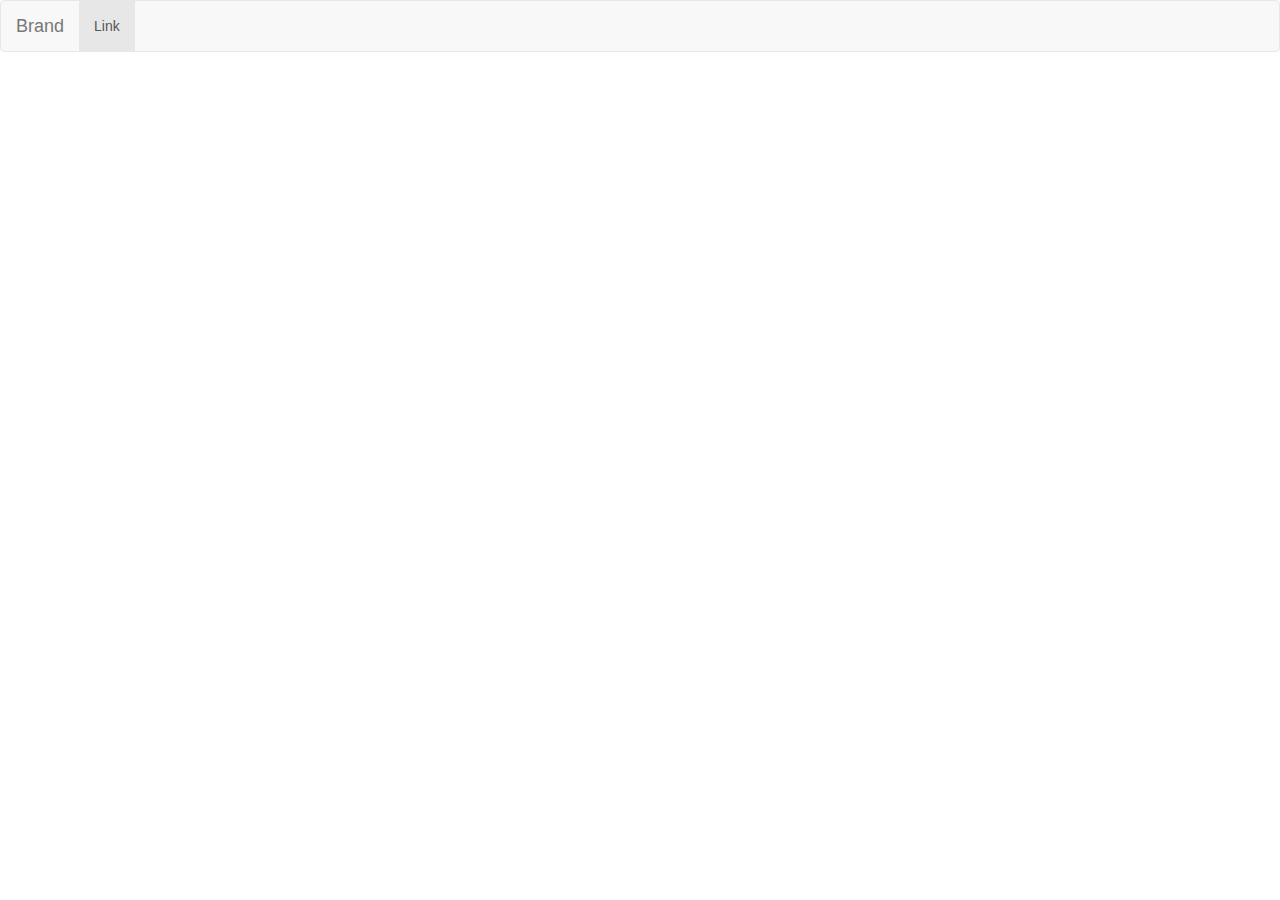
<file: nodehacking/index.html>
<html>
<head>
    <title>Hello React</title>
    <script src="http://fb.me/react-0.12.2.js"></script>
    <script src="http://fb.me/JSXTransformer-0.12.2.js"></script>
    <script src="http://code.jquery.com/jquery-1.10.0.min.js"></script>
    <link rel="stylesheet" href="https://maxcdn.bootstrapcdn.com/bootstrap/3.3.2/css/bootstrap.min.css">

    <!-- Latest compiled and minified JavaScript -->
    <script src="https://maxcdn.bootstrapcdn.com/bootstrap/3.3.2/js/bootstrap.min.js"></script>
    <link rel="stylesheet" type="text/css" href="vera.css">
</head>
<body>

<nav class="navbar navbar-default">
    <div class="container-fluid">
        <!-- Brand and toggle get grouped for better mobile display -->
        <div class="navbar-header">
            <a class="navbar-brand" href="#">Brand</a>
        </div>

        <!-- Collect the nav links, forms, and other content for toggling -->
        <div class="collapse navbar-collapse" id="bs-example-navbar-collapse-1">
            <ul class="nav navbar-nav">
                <li class="active"><a href="#">Link <span class="sr-only">(current)</span></a></li>
            </ul>


        </div><!-- /.navbar-collapse -->
    </div><!-- /.container-fluid -->
</nav>


<div id="content"></div>
<script type="text/jsx">
    var CommentBox = React.createClass({
        render: function () {
            return (




                    <section className="">
                        <div className="container">
                            <table>
                                <thead>
                                    <tr className="header">
                                        <th>Kol1
                                            <div>Kol1</div>
                                        </th>
                                        <th>Kol2
                                            <div>Kol2</div>
                                        </th>
                                        <th>Kol3
                                            <div>Kol3</div>
                                        </th>
                                        <th>Kol4
                                            <div>Kol4</div>
                                        </th>
                                        <th>Kol5
                                            <div>Kol5</div>
                                        </th>
                                        <th>Kol6
                                            <div>Kol6</div>
                                        </th>
                                        <th>Kol7
                                            <div>Kol7</div>
                                        </th>
                                        <th>Kol8
                                            <div>Kol8</div>
                                        </th>
                                        <th>Kol9
                                            <div>Kol9</div>
                                        </th>
                                        <th>Kol10
                                            <div>Kol10</div>
                                        </th>
                                    </tr>
                                </thead>
                                <tbody>
                                    <tr>
                                        <td>cell1</td>
                                        <td>cell2</td>
                                        <td>cell3</td>
                                        <td>cell4</td>
                                        <td>cell5</td>
                                        <td>cell6</td>
                                        <td>cell7</td>
                                        <td>cell8</td>
                                        <td>cell9</td>
                                        <td>cell10</td>
                                    </tr>
                                    <tr>
                                        <td>cell1</td>
                                        <td>cell2</td>
                                        <td>cell3</td>
                                        <td>cell4</td>
                                        <td>cell5</td>
                                        <td>cell6</td>
                                        <td>cell7</td>
                                        <td>cell8</td>
                                        <td>cell9</td>
                                        <td>cell10</td>
                                    </tr>
                                    <tr>
                                        <td>cell1</td>
                                        <td>cell2</td>
                                        <td>cell3</td>
                                        <td>cell4</td>
                                        <td>cell5</td>
                                        <td>cell6</td>
                                        <td>cell7</td>
                                        <td>cell8</td>
                                        <td>cell9</td>
                                        <td>cell10</td>
                                    </tr>
                                    <tr>
                                        <td>cell1</td>
                                        <td>cell2</td>
                                        <td>cell3</td>
                                        <td>cell4</td>
                                        <td>cell5</td>
                                        <td>cell6</td>
                                        <td>cell7</td>
                                        <td>cell8</td>
                                        <td>cell9</td>
                                        <td>cell10</td>
                                    </tr>
                                    <tr>
                                        <td>cell1</td>
                                        <td>cell2</td>
                                        <td>cell3</td>
                                        <td>cell4</td>
                                        <td>cell5</td>
                                        <td>cell6</td>
                                        <td>cell7</td>
                                        <td>cell8</td>
                                        <td>cell9</td>
                                        <td>cell10</td>
                                    </tr>
                                    <tr>
                                        <td>cell1</td>
                                        <td>cell2</td>
                                        <td>cell3</td>
                                        <td>cell4</td>
                                        <td>cell5</td>
                                        <td>cell6</td>
                                        <td>cell7</td>
                                        <td>cell8</td>
                                        <td>cell9</td>
                                        <td>cell10</td>
                                    </tr>
                                    <tr>
                                        <td>cell1</td>
                                        <td>cell2</td>
                                        <td>cell3</td>
                                        <td>cell4</td>
                                        <td>cell5</td>
                                        <td>cell6</td>
                                        <td>cell7</td>
                                        <td>cell8</td>
                                        <td>cell9</td>
                                        <td>cell10</td>
                                    </tr>
                                    <tr>
                                        <td>cell1</td>
                                        <td>cell2</td>
                                        <td>cell3</td>
                                        <td>cell4</td>
                                        <td>cell5</td>
                                        <td>cell6</td>
                                        <td>cell7</td>
                                        <td>cell8</td>
                                        <td>cell9</td>
                                        <td>cell10</td>
                                    </tr>
                                    <tr>
                                        <td>cell1</td>
                                        <td>cell2</td>
                                        <td>cell3</td>
                                        <td>cell4</td>
                                        <td>cell5</td>
                                        <td>cell6</td>
                                        <td>cell7</td>
                                        <td>cell8</td>
                                        <td>cell9</td>
                                        <td>cell10</td>
                                    </tr>
                                    <tr>
                                        <td>cell1</td>
                                        <td>cell2</td>
                                        <td>cell3</td>
                                        <td>cell4</td>
                                        <td>cell5</td>
                                        <td>cell6</td>
                                        <td>cell7</td>
                                        <td>cell8</td>
                                        <td>cell9</td>
                                        <td>cell10</td>
                                    </tr>
                                    <tr>
                                        <td>cell1</td>
                                        <td>cell2</td>
                                        <td>cell3</td>
                                        <td>cell4</td>
                                        <td>cell5</td>
                                        <td>cell6</td>
                                        <td>cell7</td>
                                        <td>cell8</td>
                                        <td>cell9</td>
                                        <td>cell10</td>
                                    </tr>
                                    <tr>
                                        <td>cell1</td>
                                        <td>cell2</td>
                                        <td>cell3</td>
                                        <td>cell4</td>
                                        <td>cell5</td>
                                        <td>cell6</td>
                                        <td>cell7</td>
                                        <td>cell8</td>
                                        <td>cell9</td>
                                        <td>cell10</td>
                                    </tr>
                                    <tr>
                                        <td>cell1</td>
                                        <td>cell2</td>
                                        <td>cell3</td>
                                        <td>cell4</td>
                                        <td>cell5</td>
                                        <td>cell6</td>
                                        <td>cell7</td>
                                        <td>cell8</td>
                                        <td>cell9</td>
                                        <td>cell10</td>
                                    </tr>
                                    <tr>
                                        <td>cell1</td>
                                        <td>cell2</td>
                                        <td>cell3</td>
                                        <td>cell4</td>
                                        <td>cell5</td>
                                        <td>cell6</td>
                                        <td>cell7</td>
                                        <td>cell8</td>
                                        <td>cell9</td>
                                        <td>cell10</td>
                                    </tr>
                                    <tr>
                                        <td>cell1</td>
                                        <td>cell2</td>
                                        <td>cell3</td>
                                        <td>cell4</td>
                                        <td>cell5</td>
                                        <td>cell6</td>
                                        <td>cell7</td>
                                        <td>cell8</td>
                                        <td>cell9</td>
                                        <td>cell10</td>
                                    </tr>
                                    <tr>
                                        <td>cell1</td>
                                        <td>cell2</td>
                                        <td>cell3</td>
                                        <td>cell4</td>
                                        <td>cell5</td>
                                        <td>cell6</td>
                                        <td>cell7</td>
                                        <td>cell8</td>
                                        <td>cell9</td>
                                        <td>cell10</td>
                                    </tr>
                                    <tr>
                                        <td>cell1</td>
                                        <td>cell2</td>
                                        <td>cell3</td>
                                        <td>cell4</td>
                                        <td>cell5</td>
                                        <td>cell6</td>
                                        <td>cell7</td>
                                        <td>cell8</td>
                                        <td>cell9</td>
                                        <td>cell10</td>
                                    </tr>
                                    <tr>
                                        <td>cell1</td>
                                        <td>cell2</td>
                                        <td>cell3</td>
                                        <td>cell4</td>
                                        <td>cell5</td>
                                        <td>cell6</td>
                                        <td>cell7</td>
                                        <td>cell8</td>
                                        <td>cell9</td>
                                        <td>cell10</td>
                                    </tr>
                                    <tr>
                                        <td>cell1</td>
                                        <td>cell2</td>
                                        <td>cell3</td>
                                        <td>cell4</td>
                                        <td>cell5</td>
                                        <td>cell6</td>
                                        <td>cell7</td>
                                        <td>cell8</td>
                                        <td>cell9</td>
                                        <td>cell10</td>
                                    </tr>
                                    <tr>
                                        <td>cell1</td>
                                        <td>cell2</td>
                                        <td>cell3</td>
                                        <td>cell4</td>
                                        <td>cell5</td>
                                        <td>cell6</td>
                                        <td>cell7</td>
                                        <td>cell8</td>
                                        <td>cell9</td>
                                        <td>cell10</td>
                                    </tr>
                                    <tr>
                                        <td>cell1</td>
                                        <td>cell2</td>
                                        <td>cell3</td>
                                        <td>cell4</td>
                                        <td>cell5</td>
                                        <td>cell6</td>
                                        <td>cell7</td>
                                        <td>cell8</td>
                                        <td>cell9</td>
                                        <td>cell10</td>
                                    </tr>
                                    <tr>
                                        <td>cell1</td>
                                        <td>cell2</td>
                                        <td>cell3</td>
                                        <td>cell4</td>
                                        <td>cell5</td>
                                        <td>cell6</td>
                                        <td>cell7</td>
                                        <td>cell8</td>
                                        <td>cell9</td>
                                        <td>cell10</td>
                                    </tr>
                                    <tr>
                                        <td>cell1</td>
                                        <td>cell2</td>
                                        <td>cell3</td>
                                        <td>cell4</td>
                                        <td>cell5</td>
                                        <td>cell6</td>
                                        <td>cell7</td>
                                        <td>cell8</td>
                                        <td>cell9</td>
                                        <td>cell10</td>
                                    </tr>
                                    <tr>
                                        <td>cell1</td>
                                        <td>cell2</td>
                                        <td>cell3</td>
                                        <td>cell4</td>
                                        <td>cell5</td>
                                        <td>cell6</td>
                                        <td>cell7</td>
                                        <td>cell8</td>
                                        <td>cell9</td>
                                        <td>cell10</td>
                                    </tr>
                                    <tr>
                                        <td>cell1</td>
                                        <td>cell2</td>
                                        <td>cell3</td>
                                        <td>cell4</td>
                                        <td>cell5</td>
                                        <td>cell6</td>
                                        <td>cell7</td>
                                        <td>cell8</td>
                                        <td>cell9</td>
                                        <td>cell10</td>
                                    </tr>
                                    <tr>
                                        <td>cell1</td>
                                        <td>cell2</td>
                                        <td>cell3</td>
                                        <td>cell4</td>
                                        <td>cell5</td>
                                        <td>cell6</td>
                                        <td>cell7</td>
                                        <td>cell8</td>
                                        <td>cell9</td>
                                        <td>cell10</td>
                                    </tr>
                                    <tr>
                                        <td>cell1</td>
                                        <td>cell2</td>
                                        <td>cell3</td>
                                        <td>cell4</td>
                                        <td>cell5</td>
                                        <td>cell6</td>
                                        <td>cell7</td>
                                        <td>cell8</td>
                                        <td>cell9</td>
                                        <td>cell10</td>
                                    </tr>
                                    <tr>
                                        <td>cell1</td>
                                        <td>cell2</td>
                                        <td>cell3</td>
                                        <td>cell4</td>
                                        <td>cell5</td>
                                        <td>cell6</td>
                                        <td>cell7</td>
                                        <td>cell8</td>
                                        <td>cell9</td>
                                        <td>cell10</td>
                                    </tr>
                                    <tr>
                                        <td>cell1</td>
                                        <td>cell2</td>
                                        <td>cell3</td>
                                        <td>cell4</td>
                                        <td>cell5</td>
                                        <td>cell6</td>
                                        <td>cell7</td>
                                        <td>cell8</td>
                                        <td>cell9</td>
                                        <td>cell10</td>
                                    </tr>
                                    <tr>
                                        <td>cell1</td>
                                        <td>cell2</td>
                                        <td>cell3</td>
                                        <td>cell4</td>
                                        <td>cell5</td>
                                        <td>cell6</td>
                                        <td>cell7</td>
                                        <td>cell8</td>
                                        <td>cell9</td>
                                        <td>cell10</td>
                                    </tr>
                                    <tr>
                                        <td>cell1</td>
                                        <td>cell2</td>
                                        <td>cell3</td>
                                        <td>cell4</td>
                                        <td>cell5</td>
                                        <td>cell6</td>
                                        <td>cell7</td>
                                        <td>cell8</td>
                                        <td>cell9</td>
                                        <td>cell10</td>
                                    </tr>
                                    <tr>
                                        <td>cell1</td>
                                        <td>cell2</td>
                                        <td>cell3</td>
                                        <td>cell4</td>
                                        <td>cell5</td>
                                        <td>cell6</td>
                                        <td>cell7</td>
                                        <td>cell8</td>
                                        <td>cell9</td>
                                        <td>cell10</td>
                                    </tr>
                                    <tr>
                                        <td>cell1</td>
                                        <td>cell2</td>
                                        <td>cell3</td>
                                        <td>cell4</td>
                                        <td>cell5</td>
                                        <td>cell6</td>
                                        <td>cell7</td>
                                        <td>cell8</td>
                                        <td>cell9</td>
                                        <td>cell10</td>
                                    </tr>
                                    <tr>
                                        <td>cell1</td>
                                        <td>cell2</td>
                                        <td>cell3</td>
                                        <td>cell4</td>
                                        <td>cell5</td>
                                        <td>cell6</td>
                                        <td>cell7</td>
                                        <td>cell8</td>
                                        <td>cell9</td>
                                        <td>cell10</td>
                                    </tr>
                                    <tr>
                                        <td>cell1</td>
                                        <td>cell2</td>
                                        <td>cell3</td>
                                        <td>cell4</td>
                                        <td>cell5</td>
                                        <td>cell6</td>
                                        <td>cell7</td>
                                        <td>cell8</td>
                                        <td>cell9</td>
                                        <td>cell10</td>
                                    </tr>
                                    <tr>
                                        <td>cell1</td>
                                        <td>cell2</td>
                                        <td>cell3</td>
                                        <td>cell4</td>
                                        <td>cell5</td>
                                        <td>cell6</td>
                                        <td>cell7</td>
                                        <td>cell8</td>
                                        <td>cell9</td>
                                        <td>cell10</td>
                                    </tr>
                                    <tr>
                                        <td>cell1</td>
                                        <td>cell2</td>
                                        <td>cell3</td>
                                        <td>cell4</td>
                                        <td>cell5</td>
                                        <td>cell6</td>
                                        <td>cell7</td>
                                        <td>cell8</td>
                                        <td>cell9</td>
                                        <td>cell10</td>
                                    </tr>
                                    <tr>
                                        <td>cell1</td>
                                        <td>cell2</td>
                                        <td>cell3</td>
                                        <td>cell4</td>
                                        <td>cell5</td>
                                        <td>cell6</td>
                                        <td>cell7</td>
                                        <td>cell8</td>
                                        <td>cell9</td>
                                        <td>cell10</td>
                                    </tr>
                                    <tr>
                                        <td>cell1</td>
                                        <td>cell2</td>
                                        <td>cell3</td>
                                        <td>cell4</td>
                                        <td>cell5</td>
                                        <td>cell6</td>
                                        <td>cell7</td>
                                        <td>cell8</td>
                                        <td>cell9</td>
                                        <td>cell10</td>
                                    </tr>
                                    <tr>
                                        <td>cell1</td>
                                        <td>cell2</td>
                                        <td>cell3</td>
                                        <td>cell4</td>
                                        <td>cell5</td>
                                        <td>cell6</td>
                                        <td>cell7</td>
                                        <td>cell8</td>
                                        <td>cell9</td>
                                        <td>cell10</td>
                                    </tr>
                                </tbody>
                            </table>
                        </div>
                    </section>
            );
        }
    });
    React.render(
            <CommentBox />,
            document.getElementById('content')
    );
</script>
</body>
</html>
</file>
<file: nodehacking/vera.css>
html, body{
    margin:0;
    padding:0;
    height:100%;
}
section {
    position: relative;
    border: 1px solid #000;
    padding-top: 37px;
    background: #500;
}
section.positioned {
    position: absolute;
    top:100px;
    left:100px;
    width:800px;
    box-shadow: 0 0 15px #333;
}
.container {
    overflow-y: auto;
    height: 80%;
}
table {
    border-spacing: 0;
    width:100%;
}
td + td {
    border-left:1px solid #eee;
}
td, th {
    border-bottom:1px solid #eee;
    background: #ddd;
    color: #000;
    padding: 10px 25px;
}
th {
    height: 0;
    line-height: 0;
    padding-top: 0;
    padding-bottom: 0;
    color: transparent;
    border: none;
    white-space: nowrap;
}
th div{
    position: absolute;
    background: transparent;
    color: #fff;
    padding: 9px 25px;
    top: 0;
    margin-left: -25px;
    line-height: normal;
    border-left: 1px solid #800;
}
th:first-child div{
    border: none;
}
</file>
